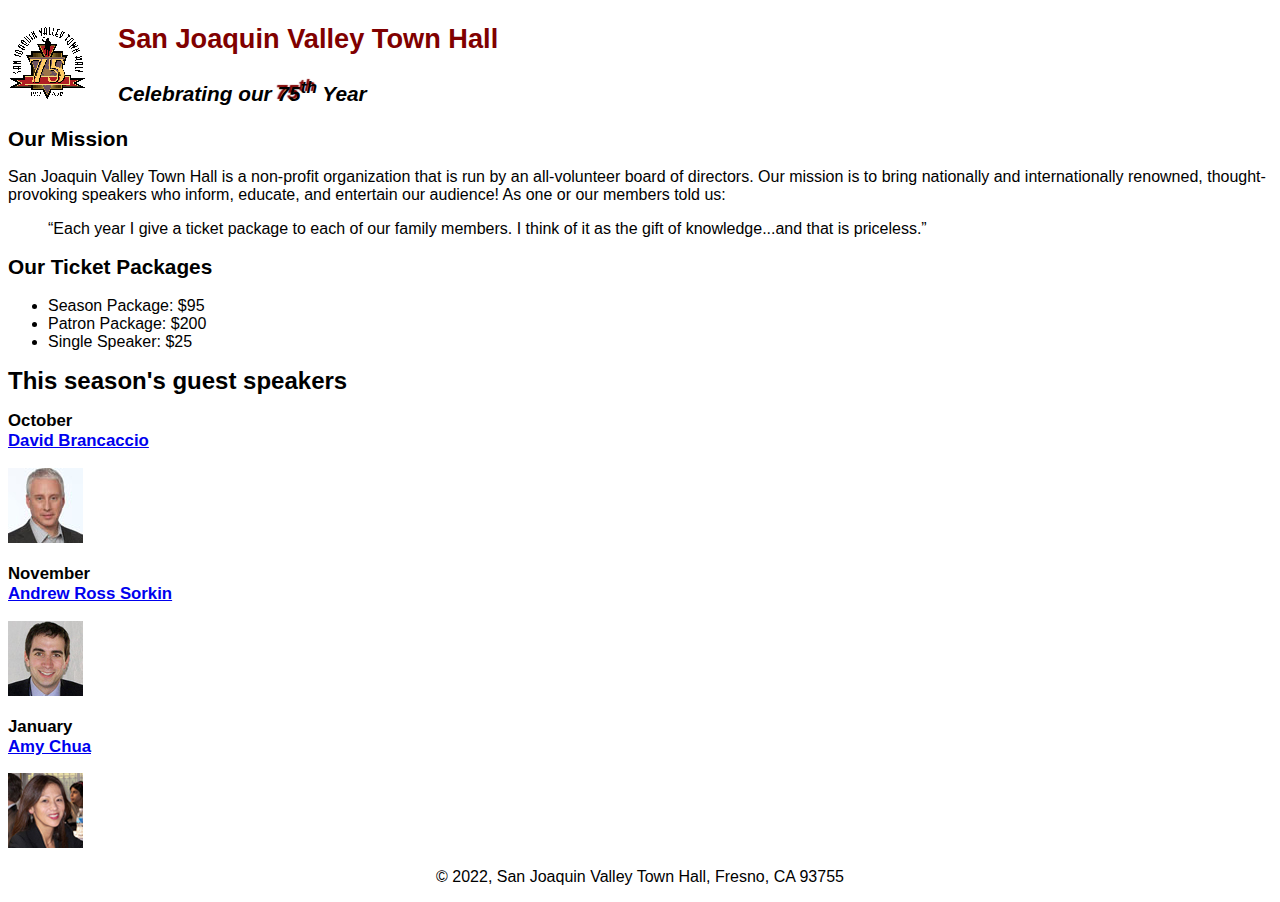
<file: index.html>
<!DOCTYPE html>
<html lang="en">

<head>
	<meta charset="utf-8">
	<title>San Joaquin Valley Town Hall</title>
	<link rel="shortcut icon" href="images/favicon.ico">
	<link rel="stylesheet" href="styles/c4_main.css">

<body>
	<header>
		<img src="images/town_hall_logo.gif" alt="Town Hall logo" height="80">
		<h2>San Joaquin Valley Town Hall</h2>
		<h3>Celebrating our <em class ="shadow">75<sup>th</sup></em> Year</h3>
	</header>
	<main>
		<h2>Our Mission</h2>
		<p>San Joaquin Valley Town Hall is a non-profit organization that is run by an 
			all-volunteer board of directors. Our mission is to bring nationally and 
			internationally renowned, thought-provoking speakers who inform, educate, 
			and entertain our audience! As one or our members told us:</p>
		<blockquote>&ldquo;Each year I give a ticket package to each of our family members. 
			I think of it as the gift of knowledge...and that is priceless.&rdquo;</blockquote>

		<h2>Our Ticket Packages</h2>
		<ul>
			<li>Season Package: $95</li>
			<li>Patron Package: $200</li>
			<li>Single Speaker: $25</li>
		</ul>

		<h1>This season's guest speakers</h1>
		<h3>October<br><a href="speakers/brancaccio.html">David Brancaccio</a></h3>
		<img src="images/brancaccio75.jpg" alt="David Brancaccio photo">
		<h3>November<br><a href="speakers/sorkin.html">Andrew Ross Sorkin</a></h3>
		<img src="images/sorkin75.jpg" alt="Andrew Ross Sorkin photo">
		<h3>January<br><a href="speakers/chua.html">Amy Chua</a></h3>
		<img src="images/chua75.jpg" alt="Amy Chua photo">
	</main>
	<footer>
		<p>&copy; 2022, San Joaquin Valley Town Hall, Fresno, CA 93755</p>
	</footer>
</body>
</html>
</file>
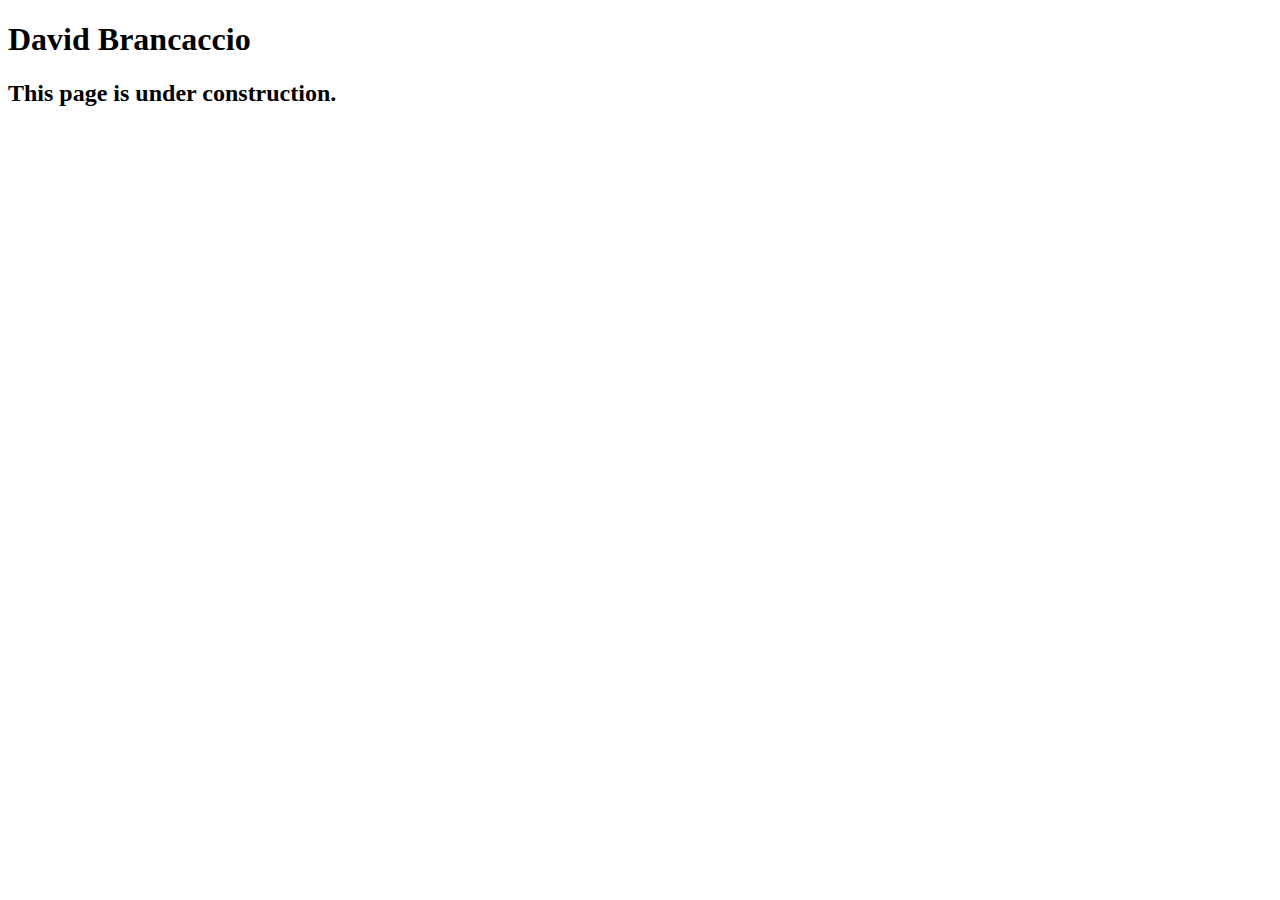
<file: speakers/brancaccio.html>
<!DOCTYPE html>
<html lang="en">

<head>
	<meta charset="utf-8">
	<title>San Joaquin Valley Town Hall</title>
	<link rel="shortcut icon" href="images/favicon.ico">
</head>

<body>
    <main>
	    <h1>David Brancaccio</h1>
	    <h2>This page is under construction.</h2>	        
    </main>
</body>

</html>
</file>
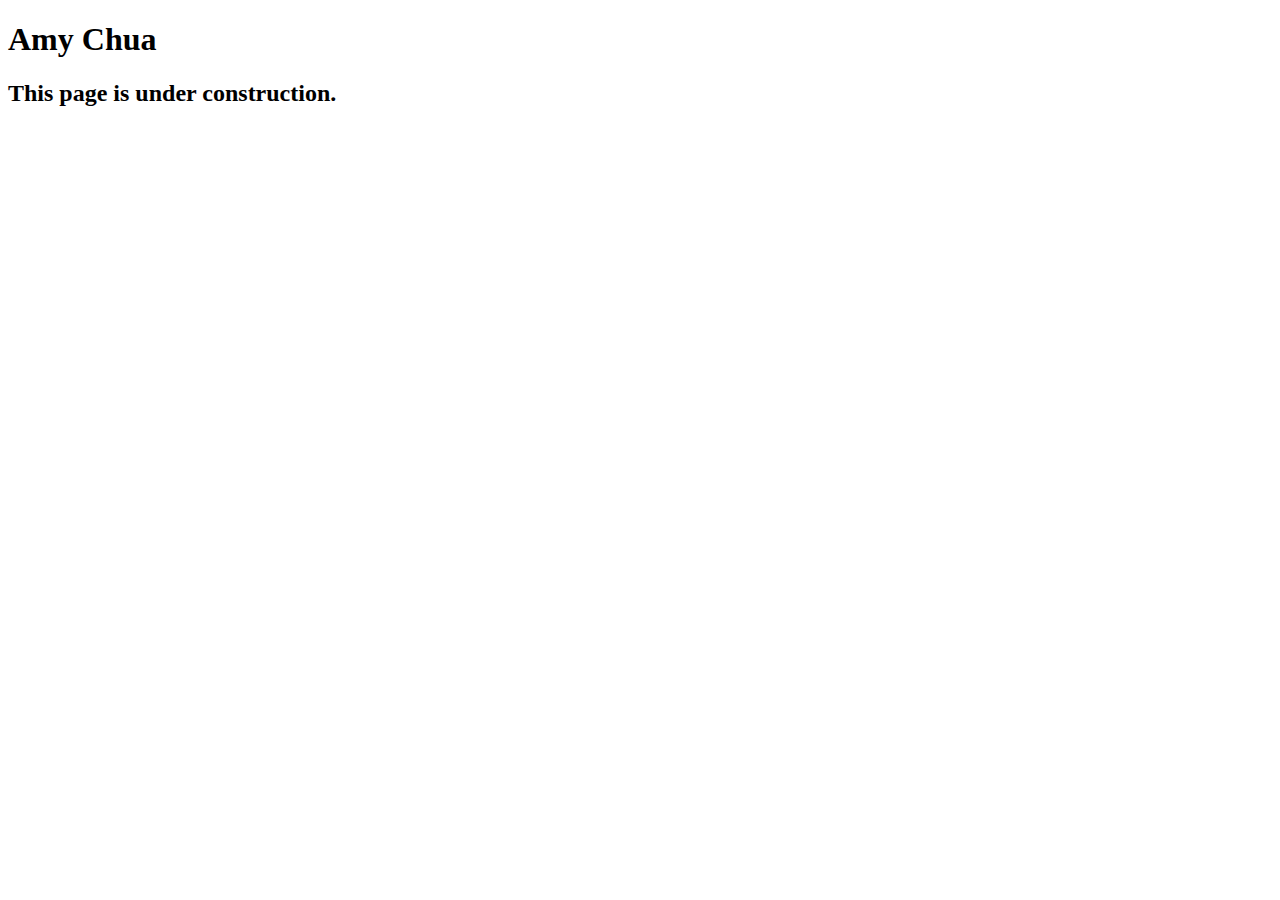
<file: speakers/chua.html>
<!DOCTYPE html>
<html lang="en">

<head>
	<meta charset="utf-8">
	<title>San Joaquin Valley Town Hall</title>
	<link rel="shortcut icon" href="images/favicon.ico">
</head>

<body>
	<main>
		<h1>Amy Chua</h1>
		<h2>This page is under construction.</h2>
	</main>
</body>

</html>
</file>
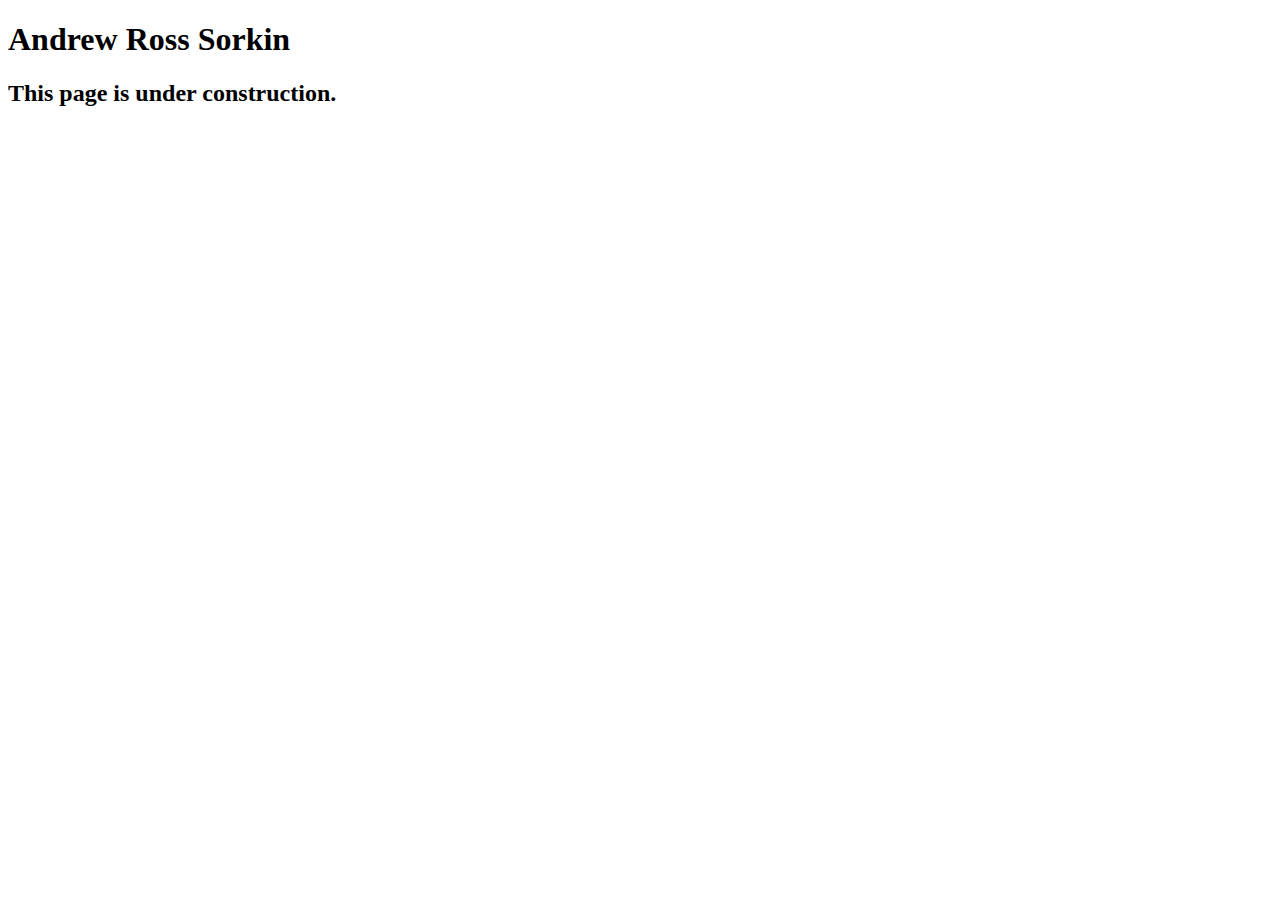
<file: speakers/sorkin.html>
<!DOCTYPE html>
<html lang="en">

<head>
	<meta charset="utf-8">
	<title>San Joaquin Valley Town Hall</title>
	<link rel="shortcut icon" href="images/favicon.ico">
</head>

<body>
	<main>
		<h1>Andrew Ross Sorkin</h1>
		<h2>This page is under construction.</h2>
	</main>
</body>

</html>
</file>
<file: styles/c4_main.css>
/* the styles for the elements */
body {
	font-family: Arial, Helvetica, sans-serif;
    font-size: 100%;
}

/* the styles for the header */
header img {
	float: left;
}

header h2 {
	font-size: 170%;
	color: var(--global-color-1);
	text-indent: 30px;
}

header h3 {
	font-size: 130%;
	font-style: italic;
	text-indent: 30px
}

/* the styles for the main content */
main {
	clear: left;
}
main h1 {
	font-size: 150%;
}
main h2 {
	font-size: 130%;
}
main h3 {
	font-size: 105%;
}

/* the styles for the footer */
a:hover, a:focus {
	font-style: italic;
}

footer p {
	text-align: center;
}

.shadow {
	text-shadow: -2px -2px 1px var(--global-color-1);
}

:root {
	--global-color-1: #800000;
}
</file>
